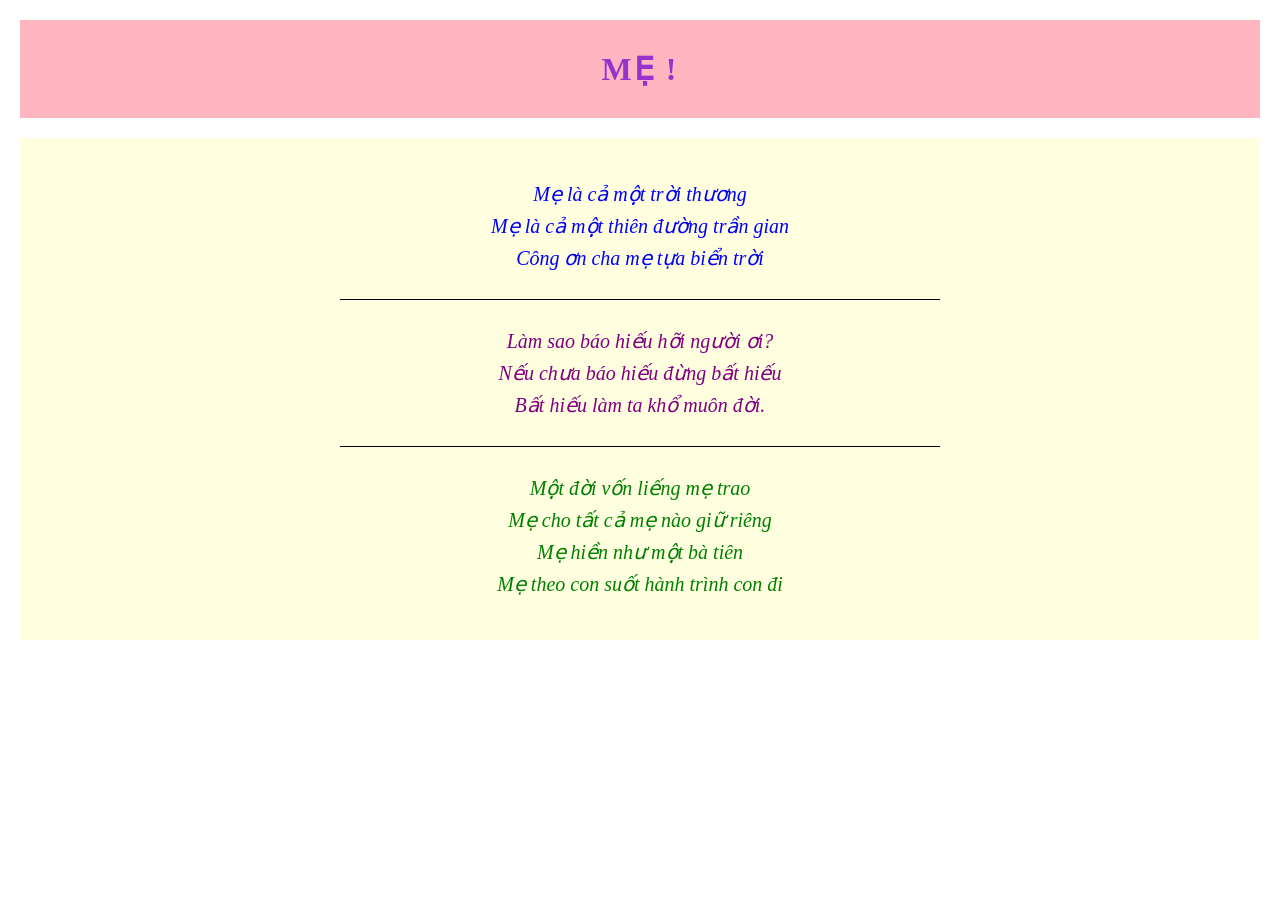
<file: 1- Me!/index.html>
<!DOCTYPE html>
<html lang="vi">

<head>
    <meta charset="UTF-8">
    <meta name="viewport" content="width=device-width, initial-scale=1.0">
    <title>Thơ về Mẹ</title>
    <link rel="stylesheet" href="./css/style.css">
</head>

<body>

    <div class="container">

        <div class="header">
            <h1>MẸ !</h1>
        </div>

        <div class="content">
            <p class="text-1">
                Mẹ là cả một trời thương <br>
                Mẹ là cả một thiên đường trần gian <br>
                Công ơn cha mẹ tựa biển trời
            </p>

            <hr>

            <p class="text-2">
                Làm sao báo hiếu hỡi người ơi? <br>
                Nếu chưa báo hiếu đừng bất hiếu <br>
                Bất hiếu làm ta khổ muôn đời.
            </p>

            <hr>

            <p class="text-3">
                Một đời vốn liếng mẹ trao <br>
                Mẹ cho tất cả mẹ nào giữ riêng <br>
                Mẹ hiền như một bà tiên <br>
                Mẹ theo con suốt hành trình con đi
            </p>
        </div>

    </div>

</body>

</html>
</file>
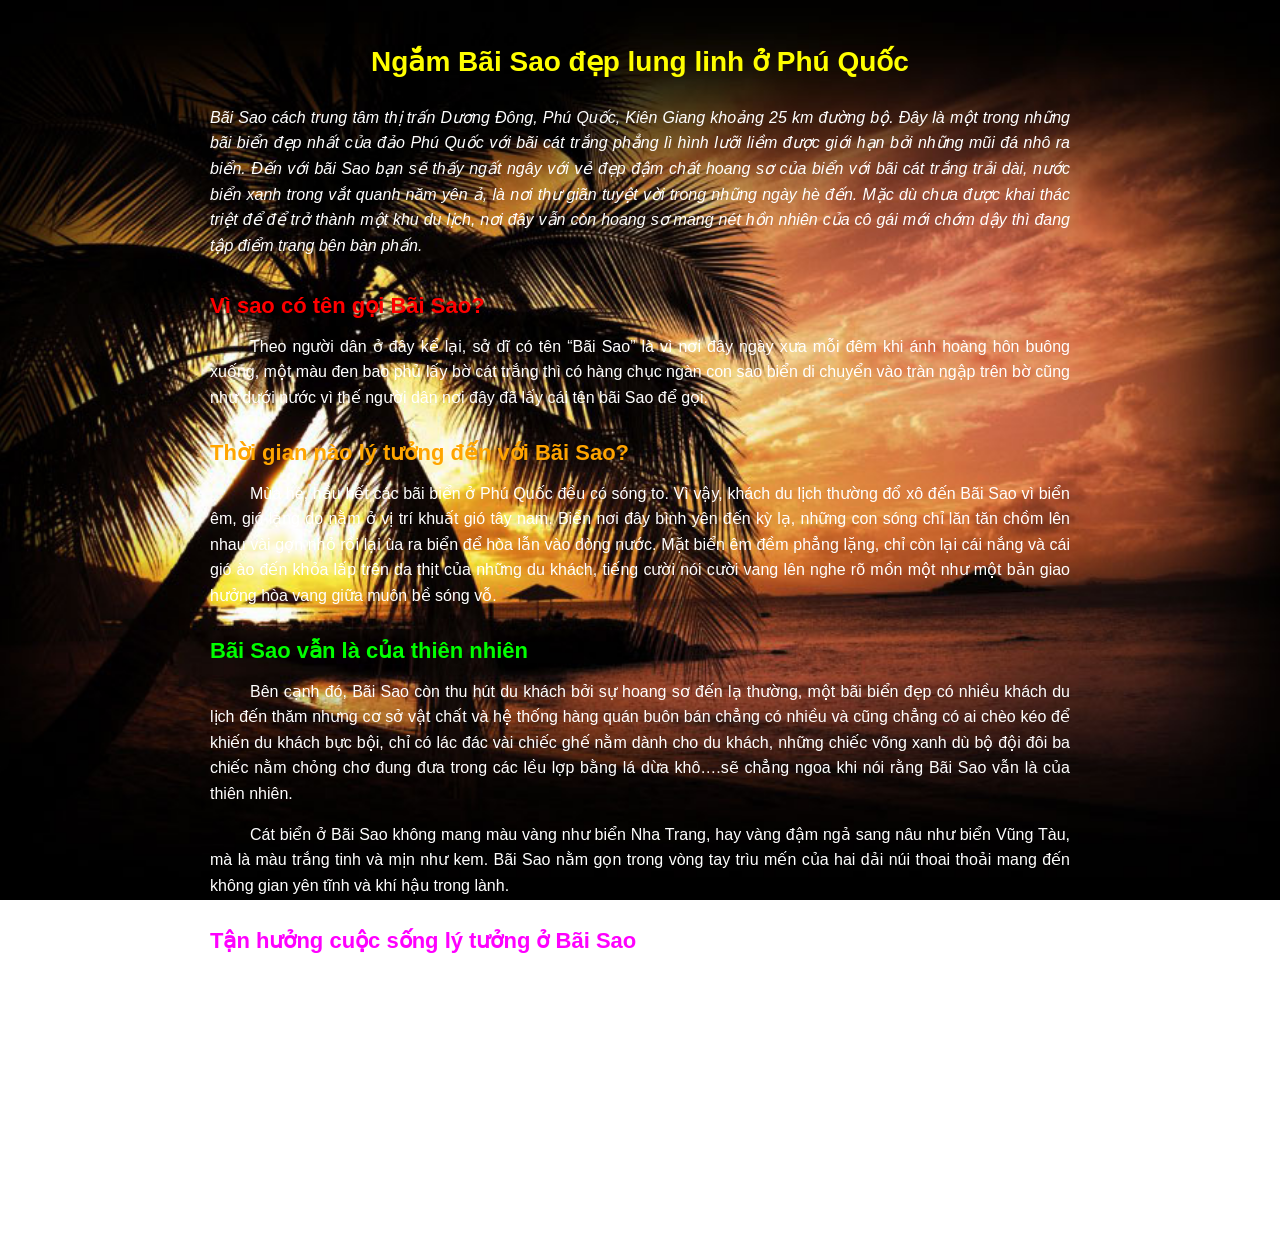
<file: 2 - PhuQuoc/index.html>
<!DOCTYPE html>
<html lang="vi">

<head>
    <meta charset="UTF-8">
    <meta name="viewport" content="width=device-width, initial-scale=1.0">
    <title>Bãi Sao - Phú Quốc</title>
    <link rel="stylesheet" href="./css/style.css">
</head>

<body>
    <div class="post">
        <div class="post__header">
            <h1 class="post__title">Ngắm Bãi Sao đẹp lung linh ở Phú Quốc</h1>
            <p class="post__intro">Bãi Sao cách trung tâm thị trấn Dương Đông, Phú Quốc, Kiên Giang khoảng 25 km đường
                bộ. Đây là một trong những bãi biển đẹp nhất của đảo Phú Quốc với bãi cát trắng phẳng lì hình lưỡi liềm
                được giới hạn bởi những mũi đá nhô ra biển. Đến với bãi Sao bạn sẽ thấy ngất ngây với vẻ đẹp đậm chất
                hoang sơ của biển với bãi cát trắng trải dài, nước biển xanh trong vắt quanh năm yên ả, là nơi thư giãn
                tuyệt vời trong những ngày hè đến. Mặc dù chưa được khai thác triệt để để trở thành một khu du lịch, nơi
                đây vẫn còn hoang sơ mang nét hồn nhiên của cô gái mới chớm dậy thì đang tập điểm trang bên bàn phấn.
            </p>
        </div>

        <div class="post__section">
            <h2 class="post__heading post__heading--red">Vì sao có tên gọi Bãi Sao?</h2>
            <p class="post__paragraph">Theo người dân ở đây kể lại, sở dĩ có tên “Bãi Sao” là vì nơi đây ngày xưa mỗi
                đêm khi ánh hoàng hôn buông xuống, một màu đen bao phủ lấy bờ cát trắng thì có hàng chục ngàn con sao
                biển di chuyển vào tràn ngập trên bờ cũng như dưới nước vì thế người dân nơi đây đã lấy cái tên bãi Sao
                để gọi.</p>
        </div>

        <div class="post__section">
            <h2 class="post__heading post__heading--orange">Thời gian nào lý tưởng đến với Bãi Sao?</h2>
            <p class="post__paragraph">Mùa hè, hầu hết các bãi biển ở Phú Quốc đều có sóng to. Vì vậy, khách du lịch
                thường đổ xô đến Bãi Sao vì biển êm, gió lặng do nằm ở vị trí khuất gió tây nam. Biển nơi đây bình yên
                đến kỳ lạ, những con sóng chỉ lăn tăn chồm lên nhau vài gợn nhỏ rồi lại ùa ra biển để hòa lẫn vào dòng
                nước. Mặt biển êm đềm phẳng lặng, chỉ còn lại cái nắng và cái gió ào đến khỏa lấp trên da thịt của những
                du khách, tiếng cười nói cười vang lên nghe rõ mồn một như một bản giao hưởng hòa vang giữa muôn bề sóng
                vỗ.</p>
        </div>

        <div class="post__section">
            <h2 class="post__heading post__heading--green">Bãi Sao vẫn là của thiên nhiên</h2>
            <p class="post__paragraph">Bên cạnh đó, Bãi Sao còn thu hút du khách bởi sự hoang sơ đến lạ thường, một bãi
                biển đẹp có nhiều khách du lịch đến thăm nhưng cơ sở vật chất và hệ thống hàng quán buôn bán chẳng có
                nhiều và cũng chẳng có ai chèo kéo để khiến du khách bực bội, chỉ có lác đác vài chiếc ghế nằm dành cho
                du khách, những chiếc võng xanh dù bộ đội đôi ba chiếc nằm chỏng chơ đung đưa trong các lều lợp bằng lá
                dừa khô….sẽ chẳng ngoa khi nói rằng Bãi Sao vẫn là của thiên nhiên.</p>
            <p class="post__paragraph">Cát biển ở Bãi Sao không mang màu vàng như biển Nha Trang, hay vàng đậm ngả sang
                nâu như biển Vũng Tàu, mà là màu trắng tinh và mịn như kem. Bãi Sao nằm gọn trong vòng tay trìu mến của
                hai dải núi thoai thoải mang đến không gian yên tĩnh và khí hậu trong lành.</p>
        </div>

        <div class="post__section">
            <h2 class="post__heading post__heading--magenta">Tận hưởng cuộc sống lý tưởng ở Bãi Sao</h2>
            <p class="post__paragraph">Buổi sáng được thong dong đi bộ trên bãi biển ngắm nhìn bình minh hay đón những
                vạt nắng yếu ớt cuối ngày chiếu rọi xuống bãi Sao sẽ là những khoảnh khắc lắng đọng và bình yên mà bạn
                muốn lưu giữ. Gió biển ở đây cũng nhẹ nhàng và êm ái, đủ làm cho những ai mệt nhọc có thể nằm ngả lưng
                trên những chiếc võng đung đưa và dần chìm đắm trong giấc ngủ thiu thiu, không mộng mị.</p>
            <p class="post__paragraph">Bãi Sao chính là một trong những bãi biển đẹp nhất của Phú Quốc với cát trắng lấp
                lánh tại Bãi Sao, và được hòa mình vào không khí trong lành do những làn gió mát rượi từ biển khơi thổi
                vào. Biển Phú Quốc, với làn nước xanh trong màu ngọc bích mát rượi sẽ mang đến những giây phút thư giãn,
                bình yên. Có lẽ vì thế mà, Bãi Sao là địa điểm du lịch mà các đôi uyên ương hay các gia đình yêu thích
                không gian riêng tư và yên tĩnh để nghỉ ngơi, thư giãn.</p>
        </div>
    </div>
</body>

</html>
</file>
<file: 1- Me!/css/style.css>
* {
    margin: 0;
    padding: 0;
    box-sizing: border-box;
}

body {
    font-family: "Times New Roman", Times, serif;
    padding: 20px;
}

.container {
    display: flex;
    flex-direction: column;
    gap: 20px;
}


.header {
    background-color: lightpink;
    padding: 30px 0;
    text-align: center;
}

.header h1 {
    color: darkorchid;
    letter-spacing: 2px;
}

.content {
    background-color: lightyellow;
    padding: 40px 20px;
    text-align: center;
}

.content p {
    font-style: italic;
    font-size: 20px;
    line-height: 1.6;
}

.text-1 {
    color: blue;
}

.text-2 {
    color: purple;
}

.text-3 {
    color: green;
}

.content hr {
    width: 50%;
    margin: 25px auto;
    border: 0;
    border-top: 1px solid black;
}
</file>
<file: 2 - PhuQuoc/css/style.css>
* {
    margin: 0;
    padding: 0;
    box-sizing: border-box;
}

body {
    font-family: Arial, sans-serif;
    background-image: url('../hoang-hon-phu-quoc.jpg');
    background-size: cover;
    background-attachment: fixed;
    background-position: center;
    color: white;
    line-height: 1.6;
}

.post {
    max-width: 900px;
    margin: 0 auto;
    padding: 40px 20px;
}

.post__header {
    margin-bottom: 30px;
}

.post__title {
    color: yellow;
    text-align: center;
    font-size: 28px;
    margin-bottom: 20px;
}

.post__intro {
    font-style: italic;
    text-align: justify;
}

.post__section {
    margin-bottom: 25px;
}

.post__heading {
    font-size: 22px;
    margin-bottom: 10px;
}

.post__heading--red {
    color: red;
}

.post__heading--orange {
    color: orange;
}

.post__heading--green {
    color: lime;
}

.post__heading--magenta {
    color: magenta;
}

.post__paragraph {
    text-align: justify;
    text-indent: 40px;
    margin-bottom: 15px;
}
</file>
